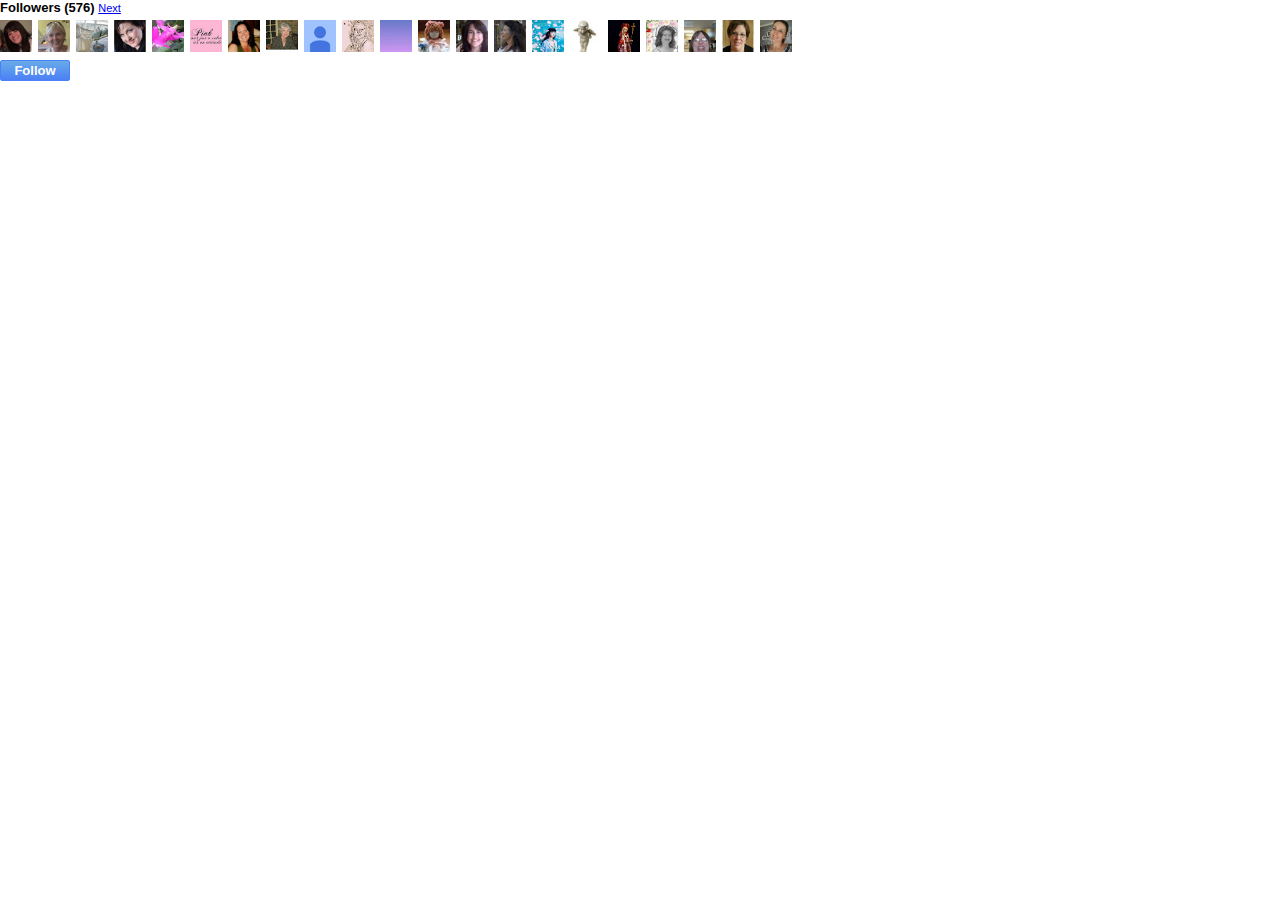
<file: static/followers.html>
<!DOCTYPE html PUBLIC "-//W3C//DTD HTML 4.01//EN" "http://www.w3.org/TR/html4/strict.dtd">
<!-- saved from url=(0626)https://www.blogger.com/followers.g?blogID=8975543655113692584&colors=Cgt0cmFuc3BhcmVudBILdHJhbnNwYXJlbnQaByMwMDY2Q0MiByM1NTg4YWEqByNmZmZmZmYyByM4MDAwNDA6ByMwMDY2Q0NCByM1NTg4YWFKByM5OTk5OTlSByM1NTg4YWFaC3RyYW5zcGFyZW50&pageSize=21&postID=6467678455372800036&origin=http%3A%2F%2Fconnie-livingbeautifully.blogspot.com%2F&usegapi=1&jsh=m%3B%2F_%2Fscs%2Fapps-static%2F_%2Fjs%2Fk%3Doz.gapi.en_US.INb611PBacQ.O%2Fam%3DwQ%2Frt%3Dj%2Fd%3D1%2Frs%3DAGLTcCMpL9mcZtjx100vmB0CwUR9GjHlLg%2Fm%3D__features__&bpli=1#id=I0_1552280551606&_gfid=I0_1552280551606&parent=http%3A%2F%2Fconnie-livingbeautifully.blogspot.com&pfname=&rpctoken=35599306 -->
<html dir="ltr"><head><meta http-equiv="Content-Type" content="text/html; charset=UTF-8"><style type="text/css">
      
      body {
        visibility: hidden;
      }
      
      body {
        color: "#0066cc";
      }
      a {
        color: "#5588aa";
      }
      

      .follow-button {
        font-family: arial, sans-serif;
        background: #4B80F6;
        border:1px solid #4B80F6;
        background-image:-moz-linear-gradient(top,#68ABE8,#4B80F6);
        background-image:-ms-linear-gradient(top,#68ABE8,#4B80F6);
        -ms-filter: "progid:DXImageTransform.Microsoft.gradient(startColorStr='#68ABE8',EndColorStr='#4B80F6')";
        background-image:-o-linear-gradient(top,#68ABE8,#4B80F6);
        background:-webkit-gradient(linear,left top,left bottom,from(#68ABE8),to(#4B80F6));
        color:#fff;
        font-size: 13px;
        padding: 2px 7px;
        /* Copied wholesale from Kennedy: */
        display: inline-block;
        min-width: 54px;*min-width:70px;/*hello,IE7!*/
        text-align: center;
        font-weight: bold;
        -webkit-border-radius:2px;
        -moz-border-radius: 2px;
        border-radius: 2px;
        -webkit-transition: all 0.218s;
        -moz-transition: all 0.218s;
        -o-transition: all 0.218s;
        transition: all 0.218s;
        -webkit-user-select:none;
        -moz-user-select:none;
        cursor: default;
      }

      .follow-button:hover {
        // drop: 13 19 -7 // 29 43 -14
        background: #477BF7;
        border:1px solid #477BF7;
        background-image:-moz-linear-gradient(top,#64A5EA,#477BF7);
        background-image:-ms-linear-gradient(top,#64A5EA,#477BF7);
        background-image:-o-linear-gradient(top,#64A5EA,#477BF7);
        background:-webkit-gradient(linear,left top,left bottom,from(#64A5EA),to(#477BF7));
        -ms-filter: "progid:DXImageTransform.Microsoft.gradient(startColorStr='#64A5EA',EndColorStr='#477BF7')";
      }

      .member-title {
        font-family: Arial, Helvetica, sans-serif;
        font-size: 13px;
        font-weight: bold;
        height: 14px;
      }
      .member-grid {
        display: inline-block;
      }

      .member-thumbnail {
        float: left;
      }

      .member-thumbnail img {
        border: 0;
        height: 32px;
        margin: 6px 6px 0 0;
        width: 32px;
        -ms-interpolation-mode:bicubic;
      }

      .member-prev, .member-next {
        font-size: 11px;
        font-weight: normal
      }


      </style>
<script src="./cb=gapi.loaded_1" async=""></script><script src="./cb=gapi(1).loaded_0" async=""></script><script type="text/javascript" src="./plusone.js" gapi_processed="true"></script>
<script type="text/javascript">
          
          
          
          function openPopup(url, height) {
            var params = "width=570,height="
              + height
              + ",left=75,top=20,resizable=yes,scrollbars=yes"
            window.open(url, "_blank", params);
            window.addEventListener('message', function(ev) {
              gapi.load("gapi.iframes:gapi.iframes.style.common", function() {
                gapi.iframes.getContext().getParentIframe().send(
                  "reset",
                  null,
                  null,
                  gapi.iframes.makeWhiteListIframesFilter(["http://connie-livingbeautifully.blogspot.com"]));
              });
            });
          }
          
          
          function nextPage() {
            gapi.load("gapi.iframes:gapi.iframes.style.common", function() {
              gapi.iframes.getContext().getParentIframe().send(
                "open",
                "https://www.blogger.com/followers.g?blogID\x3d8975543655113692584\x26origin\x3dhttp://connie-livingbeautifully.blogspot.com\x26start\x3d21\x26pageSize\x3d21\x26colors\x3dCgt0cmFuc3BhcmVudBILdHJhbnNwYXJlbnQaByMwMDY2Q0MiByM1NTg4YWEqByNmZmZmZmYyByM4MDAwNDA6ByMwMDY2Q0NCByM1NTg4YWFKByM5OTk5OTlSByM1NTg4YWFaC3RyYW5zcGFyZW50",
                null,
                gapi.iframes.makeWhiteListIframesFilter(["http://connie-livingbeautifully.blogspot.com"]));
            });
          };
          
          function onLoad() {
            gapi.load("gapi.iframes.style.common", function() {
              if (gapi.iframes && gapi.iframes.getContext) {
                gapi.iframes.getContext().ready({
                  height: document.height
                });
              }
            });
          };
          if (window.addEventListener) {
            window.addEventListener('load', onLoad, false);
          } else if (window.attachEvent) {
            window.attachEvent('onload', onLoad);
          }
      </script></head>
<body class="lang_en rb" marginwidth="0" marginheight="0" style="visibility: visible;">
<script type="text/javascript">
    gapi.load('gapi.iframes:gapi.iframes.style.common', function() {
      gapi.iframes.getContext().getParentIframe().send(
          'blogger-ping',
          null,
          function() {
            document.body.style.visibility = "visible";
          },
          gapi.iframes.makeWhiteListIframesFilter(["http://connie-livingbeautifully.blogspot.com"]));
    });
    
    document.write("\x3Cxmp style\x3Ddisplay:none\x3E");
  </script><xmp style="display:none">
<plaintext></plaintext><xmp>.</xmp>
<div><div class="member-title">Followers (576)

<a class="member-next" href="javascript:nextPage()">Next</a></div>
<div class="member-grid"><div class="member-thumbnail"><a href="javascript:openPopup(&quot;https://www.blogger.com/view-follower.g?followerID\x3d12591565613509967613\x26blogID\x3d8975543655113692584&quot;, 700)"><img src="./photo.jpg" alt="Lisa Lindsay" title="Lisa Lindsay"></a></div> <div class="member-thumbnail"><a href="javascript:openPopup(&quot;https://www.blogger.com/view-follower.g?followerID\x3d13093194283713398901\x26blogID\x3d8975543655113692584&quot;, 700)"><img src="./photo(1).jpg" alt="Susie" title="Susie"></a></div> <div class="member-thumbnail"><a href="javascript:openPopup(&quot;https://www.blogger.com/view-follower.g?followerID\x3d07773599781265469423\x26blogID\x3d8975543655113692584&quot;, 700)"><img src="./photo(2).jpg" alt="Bonnie Huhtasaari" title="Bonnie Huhtasaari"></a></div> <div class="member-thumbnail"><a href="javascript:openPopup(&quot;https://www.blogger.com/view-follower.g?followerID\x3d08654720570427643333\x26blogID\x3d8975543655113692584&quot;, 700)"><img src="./photo(3).jpg" alt="Ciara Pierson" title="Ciara Pierson"></a></div> <div class="member-thumbnail"><a href="javascript:openPopup(&quot;https://www.blogger.com/view-follower.g?followerID\x3d06966497427831317782\x26blogID\x3d8975543655113692584&quot;, 700)"><img src="./photo(4).jpg" alt="Susan Bergman" title="Susan Bergman"></a></div> <div class="member-thumbnail"><a href="javascript:openPopup(&quot;https://www.blogger.com/view-follower.g?followerID\x3d14057476017863548586\x26blogID\x3d8975543655113692584&quot;, 700)"><img src="./photo(5).jpg" alt="Sue B" title="Sue B"></a></div> <div class="member-thumbnail"><a href="javascript:openPopup(&quot;https://www.blogger.com/view-follower.g?followerID\x3d07553897953413369459\x26blogID\x3d8975543655113692584&quot;, 700)"><img src="./Profile picture.png" alt="Shelley Meacham" title="Shelley Meacham"></a></div> <div class="member-thumbnail"><a href="javascript:openPopup(&quot;https://www.blogger.com/view-follower.g?followerID\x3d16283782995992737472\x26blogID\x3d8975543655113692584&quot;, 700)"><img src="./Profile picture(1).png" alt="lynn" title="lynn"></a></div> <div class="member-thumbnail"><a href="javascript:openPopup(&quot;https://www.blogger.com/view-follower.g?followerID\x3d00946178126371380424\x26blogID\x3d8975543655113692584&quot;, 700)"><img src="./photo(6).jpg" alt="Zuhal CANKUŞ" title="Zuhal CANKUŞ"></a></div> <div class="member-thumbnail"><a href="javascript:openPopup(&quot;https://www.blogger.com/view-follower.g?followerID\x3d10974155144654294404\x26blogID\x3d8975543655113692584&quot;, 700)"><img src="./Profile picture(2).png" alt="Kymm Stafford" title="Kymm Stafford"></a></div> <div class="member-thumbnail"><a href="javascript:openPopup(&quot;https://www.blogger.com/view-follower.g?followerID\x3d09552659975918922617\x26blogID\x3d8975543655113692584&quot;, 700)"><img src="./photo(7).jpg" alt="Jessica Anderson" title="Jessica Anderson"></a></div> <div class="member-thumbnail"><a href="javascript:openPopup(&quot;https://www.blogger.com/view-follower.g?followerID\x3d01173782561919293714\x26blogID\x3d8975543655113692584&quot;, 700)"><img src="./Profile picture(3).png" alt="Patry" title="Patry"></a></div> <div class="member-thumbnail"><a href="javascript:openPopup(&quot;https://www.blogger.com/view-follower.g?followerID\x3d12875802278373048210\x26blogID\x3d8975543655113692584&quot;, 700)"><img src="./Profile picture(4).png" alt="Meredith Beckhardt" title="Meredith Beckhardt"></a></div> <div class="member-thumbnail"><a href="javascript:openPopup(&quot;https://www.blogger.com/view-follower.g?followerID\x3d13430561387730074943\x26blogID\x3d8975543655113692584&quot;, 700)"><img src="./Profile picture(5).png" alt="Henny Penny" title="Henny Penny"></a></div> <div class="member-thumbnail"><a href="javascript:openPopup(&quot;https://www.blogger.com/view-follower.g?followerID\x3d12356377937318399396\x26blogID\x3d8975543655113692584&quot;, 700)"><img src="./photo(8).jpg" alt="Dimitra Keramida" title="Dimitra Keramida"></a></div> <div class="member-thumbnail"><a href="javascript:openPopup(&quot;https://www.blogger.com/view-follower.g?followerID\x3d14249218939737017042\x26blogID\x3d8975543655113692584&quot;, 700)"><img src="./Profile picture(6).png" alt="mary kabacinski" title="mary kabacinski"></a></div> <div class="member-thumbnail"><a href="javascript:openPopup(&quot;https://www.blogger.com/view-follower.g?followerID\x3d17151209282291855589\x26blogID\x3d8975543655113692584&quot;, 700)"><img src="./Profile picture(7).png" alt="Dita" title="Dita"></a></div> <div class="member-thumbnail"><a href="javascript:openPopup(&quot;https://www.blogger.com/view-follower.g?followerID\x3d07939734220940878075\x26blogID\x3d8975543655113692584&quot;, 700)"><img src="./Profile picture(8).png" alt="suie wendhausen" title="suie wendhausen"></a></div> <div class="member-thumbnail"><a href="javascript:openPopup(&quot;https://www.blogger.com/view-follower.g?followerID\x3d03829358569085475344\x26blogID\x3d8975543655113692584&quot;, 700)"><img src="./photo(9).jpg" alt="SUSIE" title="SUSIE"></a></div> <div class="member-thumbnail"><a href="javascript:openPopup(&quot;https://www.blogger.com/view-follower.g?followerID\x3d12165404555750331906\x26blogID\x3d8975543655113692584&quot;, 700)"><img src="./1462260530-643.jpg" alt="Miss Charmingbelle" title="Miss Charmingbelle"></a></div> <div class="member-thumbnail"><a href="javascript:openPopup(&quot;https://www.blogger.com/view-follower.g?followerID\x3d01227800840000791896\x26blogID\x3d8975543655113692584&quot;, 700)"><img src="./_.jpg" alt="Ein Dekoherzal in den Bergen" title="Ein Dekoherzal in den Bergen"></a></div></div></div>
<a href="javascript:openPopup(&quot;https://www.blogger.com/follow.g?view\x3dFOLLOW\x26blogID\x3d8975543655113692584&quot;,700)"><div class="follow-button">Follow</div></a></body></html>
</file>
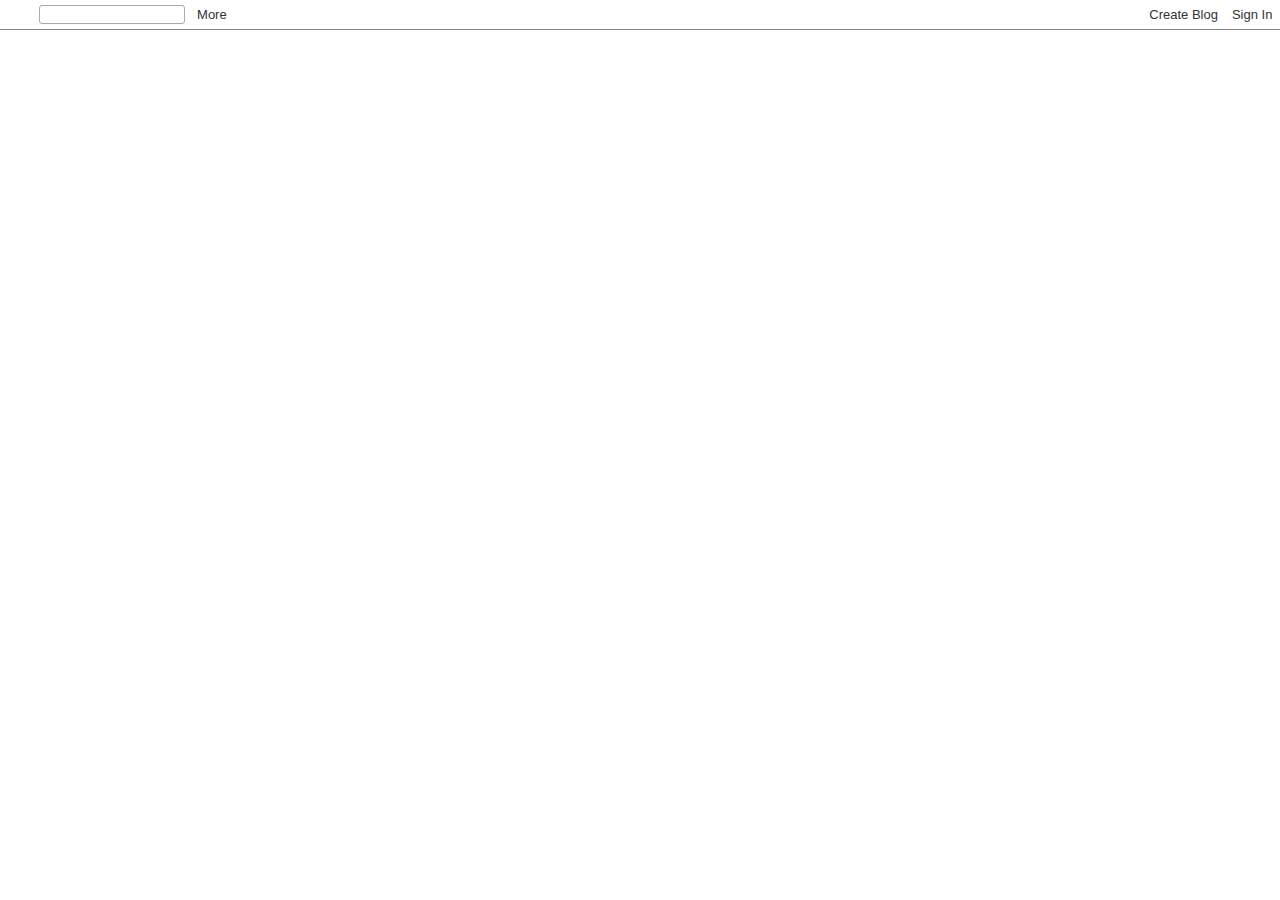
<file: static/navbar.html>
<!DOCTYPE html PUBLIC "-//W3C//DTD HTML 4.01//EN" "http://www.w3.org/TR/html4/strict.dtd">
<!-- saved from url=(0768)https://www.blogger.com/navbar.g?targetBlogID=8975543655113692584&blogName=Living+Beautifully&publishMode=PUBLISH_MODE_BLOGSPOT&navbarType=LIGHT&layoutType=LAYOUTS&searchRoot=https://connie-livingbeautifully.blogspot.com/search&blogLocale=en&v=2&homepageUrl=http://connie-livingbeautifully.blogspot.com/&targetPostID=6467678455372800036&blogPostOrPageUrl=http://connie-livingbeautifully.blogspot.com/2011/04/pink-saturday-4162011-french-cottage.html&vt=-8346601438587770276&usegapi=1&jsh=m%3B%2F_%2Fscs%2Fapps-static%2F_%2Fjs%2Fk%3Doz.gapi.en_US.INb611PBacQ.O%2Fam%3DwQ%2Frt%3Dj%2Fd%3D1%2Frs%3DAGLTcCMpL9mcZtjx100vmB0CwUR9GjHlLg%2Fm%3D__features__#id=navbar-iframe&_gfid=navbar-iframe&parent=http%3A%2F%2Fconnie-livingbeautifully.blogspot.com&pfname=&rpctoken=19991838 -->
<html dir="ltr"><head><meta http-equiv="Content-Type" content="text/html; charset=UTF-8"><style type="text/css">
        
        body {
          padding:0;
          margin:0;
        }

        .gplus div {
          vertical-align: middle !important;
          /* and for IE7 */
          zoom: 1 !important;
          *display: inline !important;
        }

        

        #b-navbar{white-space:nowrap;color:#444;height:29px;border-bottom:1px solid #888;background:transparent;font-size:13px;font-family:Arial,Sans-serif;position:relative}#b-navbar #b-navbar-bg{position:absolute;left:0;top:0;width:100%;height:30px;z-index:-1;background-color:#fff;opacity:0.4;filter:alpha(opacity=40)}#b-navbar-user{width:500px;height:30px}#b-navbar .navbar-right{text-align:right;padding-right:5px}#b-navbar-controls{margin-left:.2em;height:29px}#b-navbar #b-navbar-logo{display:block;margin-right:8px;margin-left:8px;width:20px;height:20px;background:url('//img1.blogblog.com/img/navbar/icons_peach.png') no-repeat -26px 0;cursor:pointer;cursor:hand}#b-navbar #b-query-box{background-color:#fff;margin:0 .5em 0 0;border:1px solid #aaa;border-radius:3px;-moz-border-radius:3px;-webkit-border-radius:3px;padding:0 .3em}#b-navbar #b-query-icon{display:block;width:13px;height:13px;cursor:pointer;cursor:hand;background:url('//img1.blogblog.com/img/navbar/icons_peach.png') no-repeat 0 0}#b-navbar #b-query-icon:hover{background:url('//img1.blogblog.com/img/navbar/icons_peach.png') no-repeat -13px 0}#b-navbar #b-mobile-query-icon{display:block;width:24px;height:24px;cursor:pointer;background:#fff url('//www.gstatic.com/images/icons/material/system/1x/search_grey600_24dp.png') no-repeat 0 0;border-radius:3px;margin-right:.5em}#b-navbar #b-query{font-size:13px;color:#000;background-color:transparent;border:none;width:10em;margin:0}#b-navbar .b-link,#b-navbar #b-user{display:inline-block;font-size:13px;vertical-align:middle;padding:2px .4em}#b-navbar .b-link{color:#333;text-decoration:none;white-space:nowrap;cursor:pointer;cursor:hand}#b-navbar .b-link:hover{color:#55e;text-decoration:underline}#b-navbar #b-more span.arrow{background:url('//img1.blogblog.com/img/navbar/arrows-light.png') no-repeat -12px center;display:inline-block;width:7px;height:10px}#b-navbar #b-more:hover span.arrow{background:url('//img1.blogblog.com/img/navbar/arrows-light.png') no-repeat 0 center}#bt-unflag-body{display:none}#flagi,#unflagi{display:none;top:3px;color:#000;background-color:#ff9;border:1px solid #333;z-index:300;padding:4px;font-size:.7em;line-height:.8em}#flagi a,#unflagi a{color:#3366cc;text-decoration:underline}.b-mobile{display:none}#b-sms{margin:0 0 0 100px;padding:4px 7px;line-height:1em;font-size:100%;text-align:left}#b-sms a{margin-right:.5em;line-height:1em}#b-sms a:hover{text-decoration:underline}#blogger_cookie_notice{padding:4px 0 4px 12px;font-weight:bold;line-height:20px;padding-left:10px}#blogger_cookie_notice .logo{display:inline-block;margin-right:8px;width:20px;height:20px;background:url('//img1.blogblog.com/img/navbar/icons_peach.png') no-repeat -26px 0;cursor:pointer;position:absolute}#blogger_cookie_notice .cookie_message{margin-left:28px}#blogger_cookie_notice .cookie_button{color:#fff;font-size:11px;margin-left:11px;background-color:#444;padding:0 8px;height:18px;display:inline-block;line-height:18px;border:1px solid rgba(0,0,0,0.2);border-radius:2px;cursor:default!important;text-decoration:none!important}@media handheld{body .b-mobile{display:block}body #b-navbar-fg,body #flagi,body #unflagi{display:none}}
      </style>
<!--<base target="_top">--><base href="." target="_top"></head>
<body class="lang_en rb" marginwidth="0" marginheight="0">

<div id="b-navbar"><div id="b-navbar-bg" style="z-index:-1"></div>
<div id="b-navbar-fg">
<table id="b-navbar-controls" cellpadding="0" cellspacing="0" border="0" width="100%"><tbody><tr style="height:20px"><td valign="middle" width="24px"><a href="https://www.blogger.com/" id="b-navbar-logo" tabindex="1" title="Go to Blogger.com"></a>
<div id="b-sms" class="b-mobile"><a href="sms:?body=Hi,+check+out+Living+Beautifully+at+http://connie-livingbeautifully.blogspot.com/%3Fspref%3Dsms" tabindex="2">Send As SMS</a></div></td>
<td valign="middle" width="150px"><form id="searchthis" action="https://connie-livingbeautifully.blogspot.com/search" method="get" style="display:inline;"><div id="b-query-box"><table cellpadding="0" cellspacing="0"><tbody><tr><td valign="middle"><input type="text" id="b-query" name="q" tabindex="3" style="width: 120px" title="Search"></td>
<td valign="middle" style="width:15px"><a id="b-query-icon" onclick="document.getElementById(&quot;searchthis&quot;).submit();" title="Search this blog"></a></td></tr></tbody></table></div>
</form></td>
<td valign="middle" nowrap="" class="gplus">


<a id="b-more" class="b-link" tabindex="4" onclick="var anchor = this; if (anchor.__m) { anchor.__m.restyle({show: true}); } else if (!this.__mi) { this.__mi = true; gapi.load(&quot;gapi.iframes:gapi.iframes.style.bubble&quot;, function() { gapi.iframes.getContext().open( { url: &quot;navbar-more.g?data\[base64]&quot;, id: &#39;more-iframe&#39;, style: &#39;bubble&#39;, bubbletype: &#39;pls-default&#39;, arrowPosition: &#39;center&#39;, anchorPosition: &#39;center&#39;, anchor: &#39;b-more&#39;, height: 122, width: 250, closeClickDetection: true, hideClickDetection: true, relayOpen: -1 }, function(iframe) { anchor.__m = iframe; } ); }); } return false;">More
<span class="arrow"></span></a></td>
<td class="navbar-right" align="right" nowrap="" valign="middle">
<a class="b-link" href="https://www.blogger.com/home#create" id="b-getorpost" tabindex="8">Create Blog</a>
<a class="b-link" href="https://www.blogger.com/" tabindex="9">Sign In</a></td></tr></tbody></table></div></div>
<script src="./cb=gapi.loaded_0" async=""></script><script type="text/javascript" async="" src="./platform_gapi.iframes.style.common.js" gapi_processed="true"></script><script type="text/javascript">
        function closePopup(wnd) {
          
          setTimeout(function() {
              wnd.open('', '_self', '');
              wnd.close();
          }, 100);
        }
      </script>
<script type="text/javascript">
          window.___gcfg = {
            lang: "en_US",
            parsetags: 'onload'
          };
          (function() {
            var po = document.createElement('script');
            po.type = 'text/javascript';
            po.async = true;
            po.src = "https://apis.google.com/js/platform:gapi.iframes.style.common.js";
            var s = document.getElementsByTagName('script')[0];
            s.parentNode.insertBefore(po, s);
          })();
        </script></body></html>
</file>
